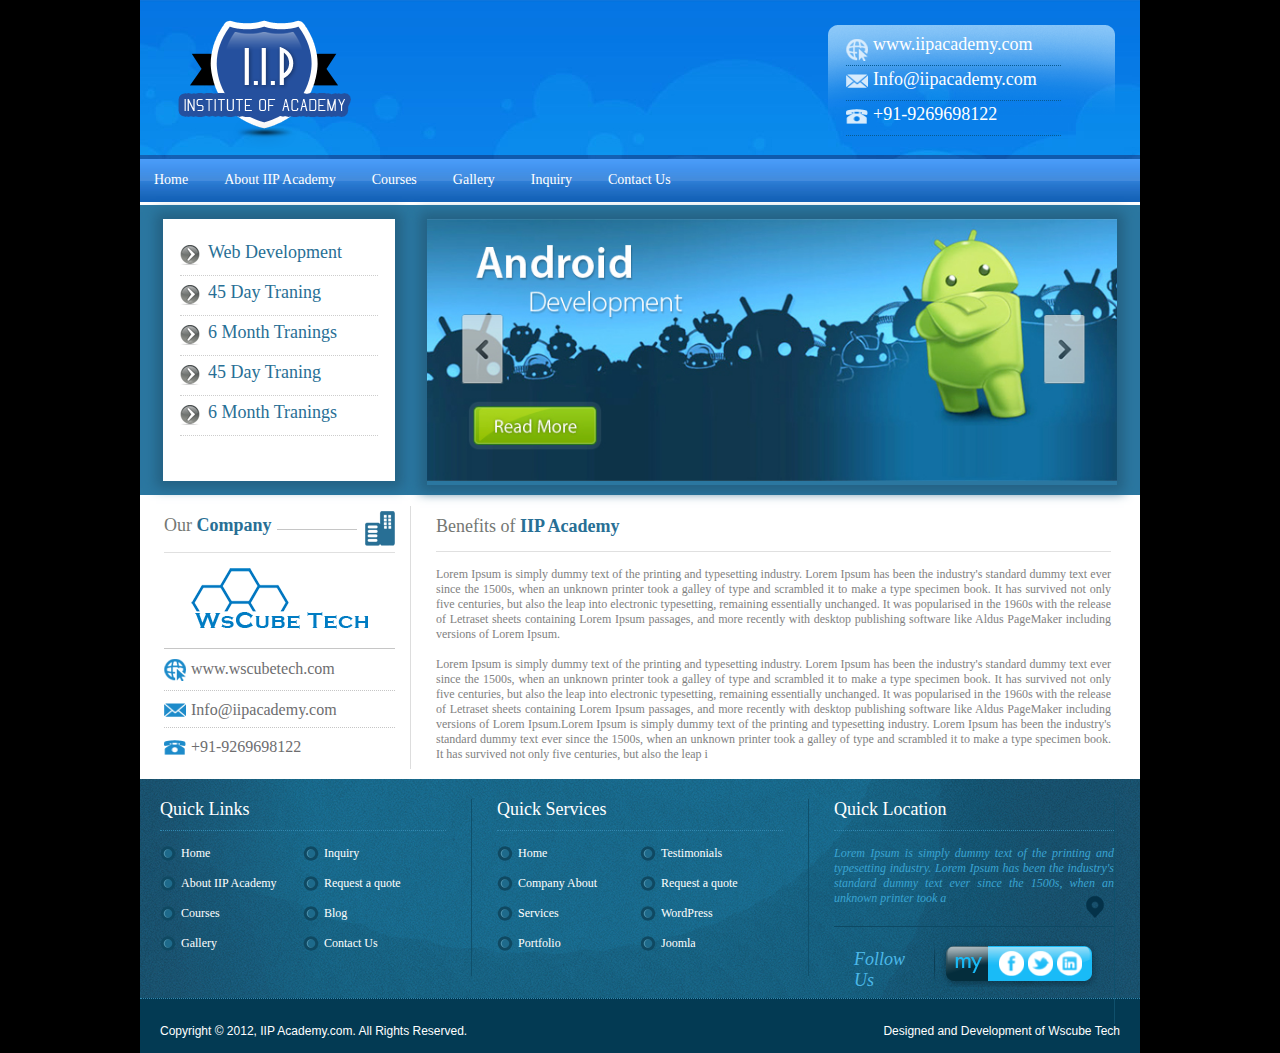
<file: index.html>
<!DOCTYPE html>
<html lang="en">
<head>
    <meta charset="UTF-8">
    <meta name="viewport" content="width=device-width, initial-scale=1.0">
    <title>Document</title>
</head>
<link rel="stylesheet" href="style.css">
<body>
    <main>
        <header>
            <div class="head">
                <div class="logo">
                    <img src="images/logo.png" alt="" width="173" height="129">
                </div>
                <div class="headcontent">
                    <div class="websitename">
                        <img src="images/website.png" width="22" height="22" alt="Website" />
                        <a href="http://www.iipacademy.com" target="_blank">www.iipacademy.com</a>
                    </div>
                    <div class="websitename">
                        <img src="images/mail.png" width="22" height="14" alt="Website" />
                        <a href="http://www.iipacademy.com" target="_blank">Info@iipacademy.com</a>
                    </div>
                    <div class="websitename">
                        <img src="images/tel.png" width="22" height="15" alt="Website" />
                        <a>+91-9269698122</a>
                    </div>
                </div>
            </div>
            <nav>
                <ul>
                    <li>
                        <a href="index.html">Home</a>
                    </li>
                    <li>
                        <a href="about.html">About IIP Academy</a>
                    </li>
                    <li>
                        <a href="course.html">Courses</a>
                    </li>
                    <li>
                        <a href="gallery.html">Gallery</a>
                    </li>
                    <li>
                        <a href="inquiry.html">Inquiry</a>
                    </li>
                    <li>
                        <a href="contact.html">Contact Us</a>
                    </li>
                </ul>
            </nav>
        </header>
            <div class="maincontent">
                <div class="leftdiv">
                    <div class="courselist">
                        <img src="images/arrow.png" alt="" width="20px" height="20px">
                        <a href="">Web Development</a>
                    </div>
                    <div class="courselist">
                        <img src="images/arrow.png" alt="" width="20px" height="20px">
                        <a href="">45 Day Traning</a>
                    </div>
                    <div class="courselist">
                        <img src="images/arrow.png" alt="" width="20px" height="20px">
                        <a href="">6 Month Tranings</a>
                    </div>
                    <div class="courselist">
                        <img src="images/arrow.png" alt="" width="20px" height="20px">
                        <a href="">45 Day Traning</a>
                    </div>
                    <div class="courselist">
                        <img src="images/arrow.png" alt="" width="20px" height="20px">
                        <a href="">6 Month Tranings</a>
                    </div>
                </div>
               <div class="rightdiv">
                <img src="images/sliderimg.jpg" alt="" width="690" height="262">
               </div>
            </div>
            <div class="content">
                <div class="leftcontent">
                    <div class="company">
                        <a href="">Our
                            <span>Company</span>
                        </a>
                        <span class="border1"></span>
                        <img src="images/company.png" alt="" width="30px" height="35px">
                        <div style="clear: both;"></div>
                    </div>
                    <div class="companylogo">
                        <img src="images/company_logo.png" alt="" width="177" height="61">
                    </div>
                    <div class="website1">
                        <img src="images/web.png" alt="" width="22" height="22">
                        <a href="https://www.wscubetech.com/">www.wscubetech.com</a>
                    </div>
                    <div class="mail1">
                        <img src="images/mail-blue.png" width="22" height="14" alt="Website" />
                        <a href="http://www.iipacademy.com" target="_blank">Info@iipacademy.com</a>
                    </div>
                    <div class="tele">
                        <img src="images/tele.png" width="22" height="15" alt="Website" />
                        <a>+91-9269698122</a>
                    </div>
                </div>
                <div class="rightcontent">
                    <div class="desc">
                        <a href="">Benefits of <span>IIP Academy </span> </a>
                    </div>
                    <div class="lorem">
                        Lorem Ipsum is simply dummy text of the printing and typesetting industry. Lorem Ipsum has been the industry's standard dummy text ever since the 1500s, when an unknown printer took a galley of type and scrambled it to make a type specimen book. It has survived not only five centuries, but also the leap into electronic typesetting, remaining essentially unchanged. It was popularised in the 1960s with the release of Letraset sheets containing Lorem Ipsum passages, and more recently with desktop publishing software like Aldus PageMaker including versions of Lorem Ipsum.
                    </div>
                    <div class="lorem">
                        Lorem Ipsum is simply dummy text of the printing and typesetting industry. Lorem Ipsum has been the industry's standard dummy text ever since the 1500s, when an unknown printer took a galley of type and scrambled it to make a type specimen book. It has survived not only five centuries, but also the leap into electronic typesetting, remaining essentially unchanged. It was popularised in the 1960s with the release of Letraset sheets containing Lorem Ipsum passages, and more recently with desktop publishing software like Aldus PageMaker including versions of Lorem Ipsum.Lorem Ipsum is simply dummy text of the printing and typesetting industry. Lorem Ipsum has been the industry's standard dummy text ever since the 1500s, when an unknown printer took a galley of type and scrambled it to make a type specimen book. It has survived not only five centuries, but also the leap i
                    </div>
                </div>
            </div>
           <footer>
            <div class="fottop">
                <div class="quick">
                    <div class="links">
                        Quick
                        <span>Links</span>
                    </div>
                    <div class="quicklist">
                        <ul>
                            <li>
                                <img src="images/dotted.png" alt="" width="16" height="15">
                                <a href="index.html">Home</a>
                            </li>
                            <li>
                                <img src="images/dotted.png" alt="" width="16" height="15">
                                <a href="inquiry.html">Inquiry</a>
                            </li>
                            <li>
                                <img src="images/dotted.png" alt="" width="16" height="15">
                                <a href="about.html">About IIP Academy</a>
                            </li>
                            <li>
                                <img src="images/dotted.png" alt="" width="16" height="15">
                                <a href="contact.html">Request a quote</a>
                            </li>
                            <li>
                                <img src="images/dotted.png" alt="" width="16" height="15">
                                <a href="course.html">Courses</a>
                            </li>
                            <li>
                                <img src="images/dotted.png" alt="" width="16" height="15">
                                <a href="inquiry.html">Blog</a>
                            </li>
                            <li>
                                <img src="images/dotted.png" alt="" width="16" height="15">
                                <a href="gallery.html">Gallery</a>
                            </li>
                            <li>
                                <img src="images/dotted.png" alt="" width="16" height="15">
                                <a href="contact.html">Contact Us</a>
                            </li>
                        </ul>
                    </div>
                </div>
                <div class="service">
                    <div class="links">
                        Quick
                        <span>Services</span>
                    </div>
                    <div class="quicklist">
                        <ul>
                            <li>
                                <img src="images/dotted.png" alt="" width="16" height="15">
                                <a href="index.html">Home</a>
                            </li>
                            <li>
                                <img src="images/dotted.png" alt="" width="16" height="15">
                                <a>Testimonials</a>
                            </li>
                            <li>
                                <img src="images/dotted.png" alt="" width="16" height="15">
                                <a>Company About</a>
                            </li>
                            <li>
                                <img src="images/dotted.png" alt="" width="16" height="15">
                                <a>Request a quote</a>
                            </li>
                            <li>
                                <img src="images/dotted.png" alt="" width="16" height="15">
                                <a>Services</a>
                            </li>
                            <li>
                                <img src="images/dotted.png" alt="" width="16" height="15">
                                <a >WordPress</a>
                            </li>
                            <li>
                                <img src="images/dotted.png" alt="" width="16" height="15">
                                <a>Portfolio</a>
                            </li>
                            <li>
                                <img src="images/dotted.png" alt="" width="16" height="15">
                                <a>Joomla</a>
                            </li>
                        </ul>
                    </div>
                </div>
                <div class="location">
                    <div class="links">
                        Quick
                        <span>Location</span>
                    </div>
                    <div class="locatext">
                        Lorem Ipsum is simply dummy text of the printing and typesetting industry. Lorem Ipsum has been the industry's standard dummy text ever since the 1500s, when an unknown printer took a
                        <span ><img src="images/location-nav.png" alt="" width="18" height="22"></span>
                    </div>
                    <div class="sociallinks">
                        <div class="follow">Follow Us</div>
                        <span><img src="images/shape.png" alt="" width="1" height="46"></span>
                        <div class="social">
                            <a href="https://www.facebook.com/" target="_blank">
                                <img src="images/fb.png" alt="" width="25" height="25">
                            </a>
                            <a href="https://twitter.com/" target="_blank">
                                <img src="images/twit.png" alt="" width="25" height="25">
                            </a>
                            <a href="https://in.linkedin.com/" target="_blank">
                                <img src="images/in.png" alt="" width="25" height="25">
                            </a>
                        </div>
                    </div>
                </div>
            </div>
            <div class="fotbottom">
                Copyright © 2012, IIP Academy.com. All Rights Reserved.
                <span>Designed and Development of Wscube Tech</span>
            </div>
           </footer> 
    </main>
</body>
</html>
</file>
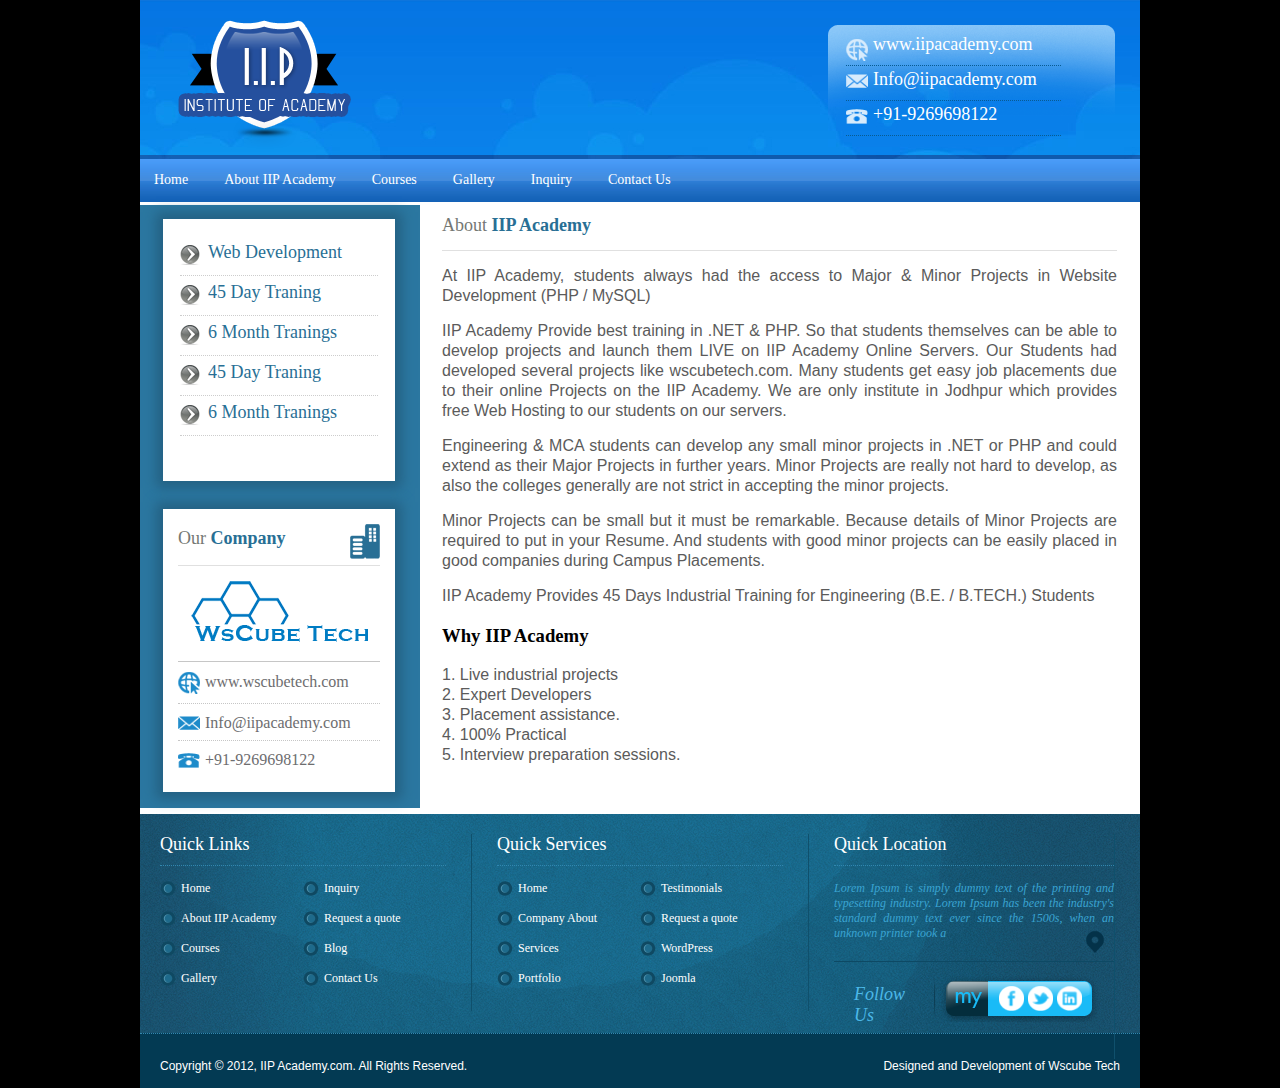
<file: about.html>
<!DOCTYPE html>
<html lang="en">
<head>
    <meta charset="UTF-8">
    <meta name="viewport" content="width=device-width, initial-scale=1.0">
    <title>Document</title>
</head>
<link rel="stylesheet" href="style.css">
<body>
    <main>
        <header>
            <div class="head">
                <div class="logo">
                    <img src="images/logo.png" alt="" width="173" height="129">
                </div>
                <div class="headcontent">
                    <div class="websitename">
                        <img src="images/website.png" width="22" height="22" alt="Website" />
                        <a href="http://www.iipacademy.com" target="_blank">www.iipacademy.com</a>
                    </div>
                    <div class="websitename">
                        <img src="images/mail.png" width="22" height="14" alt="Website" />
                        <a href="http://www.iipacademy.com" target="_blank">Info@iipacademy.com</a>
                    </div>
                    <div class="websitename">
                        <img src="images/tel.png" width="22" height="15" alt="Website" />
                        <a>+91-9269698122</a>
                    </div>
                </div>
            </div>
            <nav>
                <ul>
                    <li>
                        <a href="index.html">Home</a>
                    </li>
                    <li>
                        <a href="about.html">About IIP Academy</a>
                    </li>
                    <li>
                        <a href="course.html">Courses</a>
                    </li>
                    <li>
                        <a href="gallery.html">Gallery</a>
                    </li>
                    <li>
                        <a href="inquiry.html">Inquiry</a>
                    </li>
                    <li>
                        <a href="contact.html">Contact Us</a>
                    </li>
                </ul>
            </nav>
        </header>
        <div class="main">
            <div class="maincontent1" style="float: left;">
                <div class="leftdiv1">
                        <div class="courselist">
                            <img src="images/arrow.png" alt="" width="20px" height="20px">
                            <a href="">Web Development</a>
                        </div>
                        <div class="courselist">
                            <img src="images/arrow.png" alt="" width="20px" height="20px">
                            <a href="">45 Day Traning</a>
                        </div>
                        <div class="courselist">
                            <img src="images/arrow.png" alt="" width="20px" height="20px">
                            <a href="">6 Month Tranings</a>
                        </div>
                        <div class="courselist">
                            <img src="images/arrow.png" alt="" width="20px" height="20px">
                            <a href="">45 Day Traning</a>
                        </div>
                        <div class="courselist">
                            <img src="images/arrow.png" alt="" width="20px" height="20px">
                            <a href="">6 Month Tranings</a>
                        </div>
                 
                </div>
                <div class="leftcontent1">
                    <div class="company">
                        <a href="">Our
                            <span>Company</span>
                        </a>
                        <img src="images/company.png" alt="" width="30px" height="35px">
                        <div style="clear: both;"></div>
                    </div>
                    <div class="companylogo">
                        <img src="images/company_logo.png" alt="" width="177" height="61">
                    </div>
                    <div class="website1">
                        <img src="images/web.png" alt="" width="22" height="22">
                        <a href="https://www.wscubetech.com/">www.wscubetech.com</a>
                    </div>
                    <div class="mail1">
                        <img src="images/mail-blue.png" width="22" height="14" alt="Website" />
                        <a href="http://www.iipacademy.com" target="_blank">Info@iipacademy.com</a>
                    </div>
                    <div class="tele">
                        <img src="images/tele.png" width="22" height="15" alt="Website" />
                        <a>+91-9269698122</a>
                    </div>
                </div>
            </div>
            <div class="rightdiv1">
                <div class="desc1">
                    <a href="">About <span>IIP Academy</span> </a>
                </div>
                <div class="mainwebcontent1" >
                    At IIP Academy, students always had the access to Major & Minor Projects in Website Development (PHP / MySQL)
                </div>
                <div class="mainwebcontent1">
                    IIP Academy Provide best training in .NET & PHP. So that students themselves can be able to develop projects and launch them LIVE on IIP Academy Online Servers. Our Students had developed several projects like wscubetech.com. Many students get easy job placements due to their online Projects on the IIP Academy. We are only institute in Jodhpur which provides free Web Hosting to our students on our servers.
                </div>
                <div class="mainwebcontent1">
                    Engineering & MCA students can develop any small minor projects in .NET or PHP and could extend as their Major Projects in further years. Minor Projects are really not hard to develop, as also the colleges generally are not strict in accepting the minor projects.
                </div>
                <div class="mainwebcontent1">
                    Minor Projects can be small but it must be remarkable. Because details of Minor Projects are required to put in your Resume. And students with good minor projects can be easily placed in good companies during Campus Placements.
                </div>
                <div class="mainwebcontent1" >
                    IIP Academy Provides 45 Days Industrial Training for Engineering (B.E. / B.TECH.) Students
                </div>
                 <h3>Why IIP Academy</h3>
                 <div class="mainwebcontent1" >
                    1. Live industrial projects
                    <br>
                     2. Expert Developers
                     <br>
                     3. Placement assistance.
                     <br>
                    4. 100% Practical
                    <br>
                    5. Interview preparation sessions.
                </div>
            </div>
        </div>
        <footer>
            <div class="fottop">
                <div class="quick">
                    <div class="links">
                        Quick
                        <span>Links</span>
                    </div>
                    <div class="quicklist">
                        <ul>
                            <li>
                                <img src="images/dotted.png" alt="" width="16" height="15">
                                <a href="index.html">Home</a>
                            </li>
                            <li>
                                <img src="images/dotted.png" alt="" width="16" height="15">
                                <a href="inquiry.html">Inquiry</a>
                            </li>
                            <li>
                                <img src="images/dotted.png" alt="" width="16" height="15">
                                <a href="about.html">About IIP Academy</a>
                            </li>
                            <li>
                                <img src="images/dotted.png" alt="" width="16" height="15">
                                <a href="contact.html">Request a quote</a>
                            </li>
                            <li>
                                <img src="images/dotted.png" alt="" width="16" height="15">
                                <a href="course.html">Courses</a>
                            </li>
                            <li>
                                <img src="images/dotted.png" alt="" width="16" height="15">
                                <a href="inquiry.html">Blog</a>
                            </li>
                            <li>
                                <img src="images/dotted.png" alt="" width="16" height="15">
                                <a href="gallery.html">Gallery</a>
                            </li>
                            <li>
                                <img src="images/dotted.png" alt="" width="16" height="15">
                                <a href="contact.html">Contact Us</a>
                            </li>
                        </ul>
                    </div>
                </div>
                <div class="service">
                    <div class="links">
                        Quick
                        <span>Services</span>
                    </div>
                    <div class="quicklist">
                        <ul>
                            <li>
                                <img src="images/dotted.png" alt="" width="16" height="15">
                                <a href="index.html">Home</a>
                            </li>
                            <li>
                                <img src="images/dotted.png" alt="" width="16" height="15">
                                <a>Testimonials</a>
                            </li>
                            <li>
                                <img src="images/dotted.png" alt="" width="16" height="15">
                                <a>Company About</a>
                            </li>
                            <li>
                                <img src="images/dotted.png" alt="" width="16" height="15">
                                <a>Request a quote</a>
                            </li>
                            <li>
                                <img src="images/dotted.png" alt="" width="16" height="15">
                                <a>Services</a>
                            </li>
                            <li>
                                <img src="images/dotted.png" alt="" width="16" height="15">
                                <a >WordPress</a>
                            </li>
                            <li>
                                <img src="images/dotted.png" alt="" width="16" height="15">
                                <a>Portfolio</a>
                            </li>
                            <li>
                                <img src="images/dotted.png" alt="" width="16" height="15">
                                <a>Joomla</a>
                            </li>
                        </ul>
                    </div>
                </div>
                <div class="location">
                    <div class="links">
                        Quick
                        <span>Location</span>
                    </div>
                    <div class="locatext">
                        Lorem Ipsum is simply dummy text of the printing and typesetting industry. Lorem Ipsum has been the industry's standard dummy text ever since the 1500s, when an unknown printer took a
                        <span ><img src="images/location-nav.png" alt="" width="18" height="22"></span>
                    </div>
                    <div class="sociallinks">
                        <div class="follow">Follow Us</div>
                        <span><img src="images/shape.png" alt="" width="1" height="46"></span>
                        <div class="social">
                            <a href="https://www.facebook.com/" target="_blank">
                                <img src="images/fb.png" alt="" width="25" height="25">
                            </a>
                            <a href="https://twitter.com/" target="_blank">
                                <img src="images/twit.png" alt="" width="25" height="25">
                            </a>
                            <a href="https://in.linkedin.com/" target="_blank">
                                <img src="images/in.png" alt="" width="25" height="25">
                            </a>
                        </div>
                    </div>
                </div>
            </div>
            <div class="fotbottom">
                Copyright © 2012, IIP Academy.com. All Rights Reserved.
                <span>Designed and Development of Wscube Tech</span>
            </div>
        </footer> 
    </main>
</body>
</html>
</file>
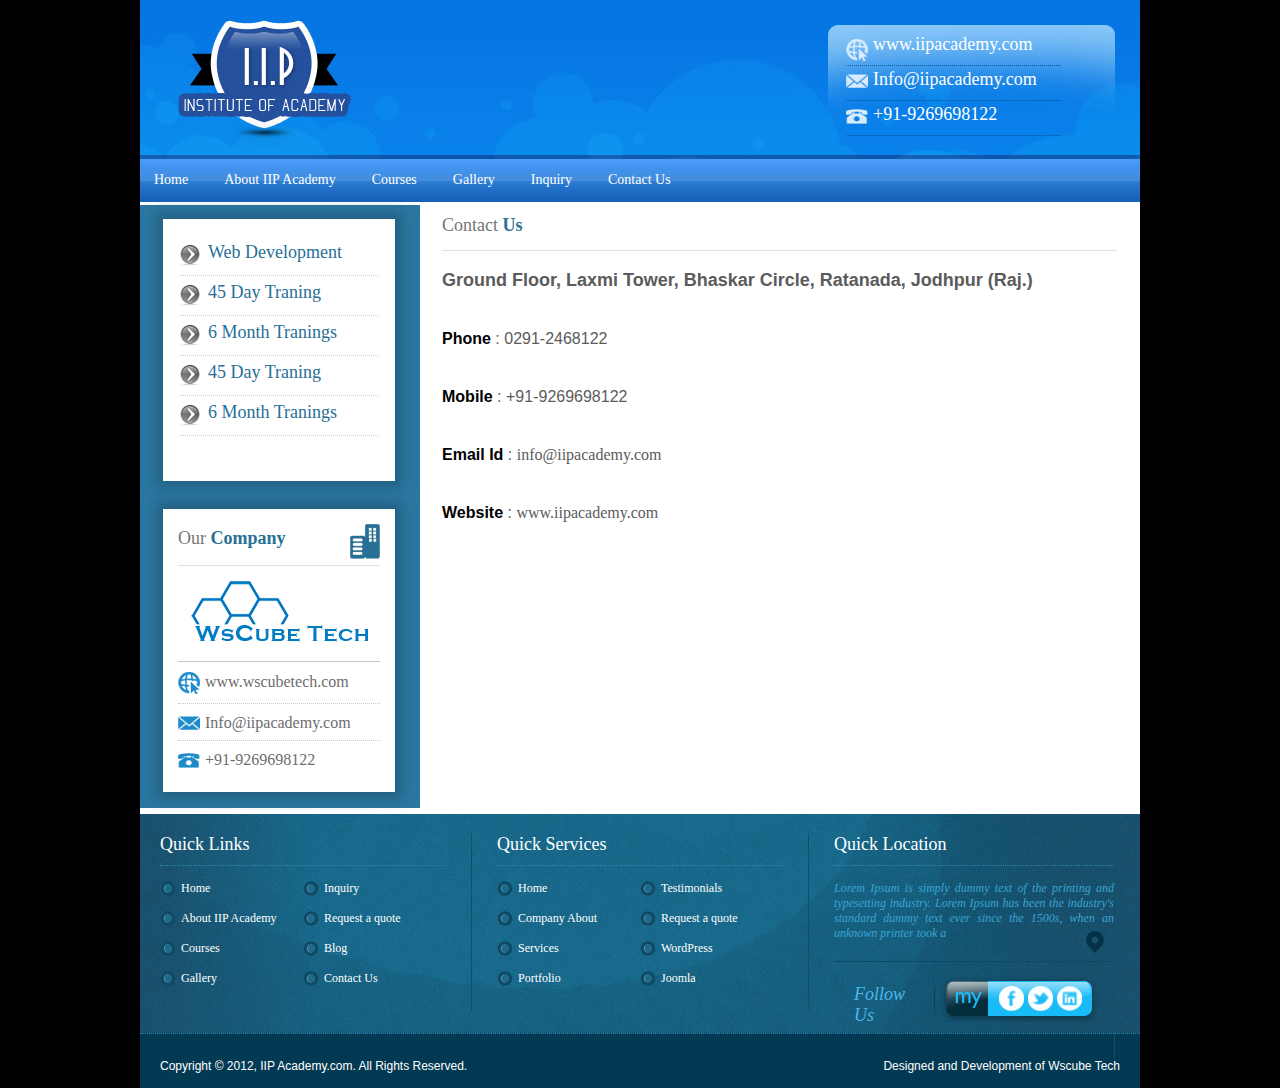
<file: contact.html>
<!DOCTYPE html>
<html lang="en">
<head>
    <meta charset="UTF-8">
    <meta name="viewport" content="width=device-width, initial-scale=1.0">
    <title>Document</title>
</head>
<link rel="stylesheet" href="style.css">
<body>
    <main>
        <header>
            <div class="head">
                <div class="logo">
                    <img src="images/logo.png" alt="" width="173" height="129">
                </div>
                <div class="headcontent">
                    <div class="websitename">
                        <img src="images/website.png" width="22" height="22" alt="Website" />
                        <a href="http://www.iipacademy.com" target="_blank">www.iipacademy.com</a>
                    </div>
                    <div class="websitename">
                        <img src="images/mail.png" width="22" height="14" alt="Website" />
                        <a href="http://www.iipacademy.com" target="_blank">Info@iipacademy.com</a>
                    </div>
                    <div class="websitename">
                        <img src="images/tel.png" width="22" height="15" alt="Website" />
                        <a>+91-9269698122</a>
                    </div>
                </div>
            </div>
            <nav>
                <ul>
                    <li>
                        <a href="index.html">Home</a>
                    </li>
                    <li>
                        <a href="about.html">About IIP Academy</a>
                    </li>
                    <li>
                        <a href="course.html">Courses</a>
                    </li>
                    <li>
                        <a href="gallery.html">Gallery</a>
                    </li>
                    <li>
                        <a href="inquiry.html">Inquiry</a>
                    </li>
                    <li>
                        <a href="contact.html">Contact Us</a>
                    </li>
                </ul>
            </nav>
        </header>
        <div class="main">
            <div class="maincontent1" style="float: left;">
                <div class="leftdiv1">
                        <div class="courselist">
                            <img src="images/arrow.png" alt="" width="20px" height="20px">
                            <a href="">Web Development</a>
                        </div>
                        <div class="courselist">
                            <img src="images/arrow.png" alt="" width="20px" height="20px">
                            <a href="">45 Day Traning</a>
                        </div>
                        <div class="courselist">
                            <img src="images/arrow.png" alt="" width="20px" height="20px">
                            <a href="">6 Month Tranings</a>
                        </div>
                        <div class="courselist">
                            <img src="images/arrow.png" alt="" width="20px" height="20px">
                            <a href="">45 Day Traning</a>
                        </div>
                        <div class="courselist">
                            <img src="images/arrow.png" alt="" width="20px" height="20px">
                            <a href="">6 Month Tranings</a>
                        </div>
                 
                </div>
                <div class="leftcontent1">
                    <div class="company">
                        <a href="">Our
                            <span>Company</span>
                        </a>
                        <img src="images/company.png" alt="" width="30px" height="35px">
                        <div style="clear: both;"></div>
                    </div>
                    <div class="companylogo">
                        <img src="images/company_logo.png" alt="" width="177" height="61">
                    </div>
                    <div class="website1">
                        <img src="images/web.png" alt="" width="22" height="22">
                        <a href="https://www.wscubetech.com/">www.wscubetech.com</a>
                    </div>
                    <div class="mail1">
                        <img src="images/mail-blue.png" width="22" height="14" alt="Website" />
                        <a href="http://www.iipacademy.com" target="_blank">Info@iipacademy.com</a>
                    </div>
                    <div class="tele">
                        <img src="images/tele.png" width="22" height="15" alt="Website" />
                        <a>+91-9269698122</a>
                    </div>
                </div>
            </div>
            <div class="rightdiv1">
                <div class="desc1">
                    <a href="">Contact
                        <span>Us</span>
                    </a>
                </div>
                <div class="mainwebcontent">
                    <strong style="font-size: 18px;">Ground Floor, Laxmi Tower, Bhaskar Circle, Ratanada, Jodhpur (Raj.)</strong>
                    <br>
                    <br>
                    <b style="color: #000;">Phone </b>
                    : 0291-2468122
                    <br>
                    <br>
                    <b style="color: #000;">Mobile</b>
                    : +91-9269698122
                    <br>
                    <br>
                    <b style="color: #000;">Email Id</b>
                    :
                      <a href="https://www.iipacademy.com/">info@iipacademy.com</a>
                    <br>
                    <br>
                    <b style="color: #000;">Website  </b>
                    :
                    <a href="https://www.iipacademy.com/">www.iipacademy.com</a>
                    
                </div>
            </div>
        </div>
        <footer>
            <div class="fottop">
                <div class="quick">
                    <div class="links">
                        Quick
                        <span>Links</span>
                    </div>
                    <div class="quicklist">
                        <ul>
                            <li>
                                <img src="images/dotted.png" alt="" width="16" height="15">
                                <a href="index.html">Home</a>
                            </li>
                            <li>
                                <img src="images/dotted.png" alt="" width="16" height="15">
                                <a href="inquiry.html">Inquiry</a>
                            </li>
                            <li>
                                <img src="images/dotted.png" alt="" width="16" height="15">
                                <a href="about.html">About IIP Academy</a>
                            </li>
                            <li>
                                <img src="images/dotted.png" alt="" width="16" height="15">
                                <a href="contact.html">Request a quote</a>
                            </li>
                            <li>
                                <img src="images/dotted.png" alt="" width="16" height="15">
                                <a href="course.html">Courses</a>
                            </li>
                            <li>
                                <img src="images/dotted.png" alt="" width="16" height="15">
                                <a href="inquiry.html">Blog</a>
                            </li>
                            <li>
                                <img src="images/dotted.png" alt="" width="16" height="15">
                                <a href="gallery.html">Gallery</a>
                            </li>
                            <li>
                                <img src="images/dotted.png" alt="" width="16" height="15">
                                <a href="contact.html">Contact Us</a>
                            </li>
                        </ul>
                    </div>
                </div>
                <div class="service">
                    <div class="links">
                        Quick
                        <span>Services</span>
                    </div>
                    <div class="quicklist">
                        <ul>
                            <li>
                                <img src="images/dotted.png" alt="" width="16" height="15">
                                <a href="index.html">Home</a>
                            </li>
                            <li>
                                <img src="images/dotted.png" alt="" width="16" height="15">
                                <a>Testimonials</a>
                            </li>
                            <li>
                                <img src="images/dotted.png" alt="" width="16" height="15">
                                <a>Company About</a>
                            </li>
                            <li>
                                <img src="images/dotted.png" alt="" width="16" height="15">
                                <a>Request a quote</a>
                            </li>
                            <li>
                                <img src="images/dotted.png" alt="" width="16" height="15">
                                <a>Services</a>
                            </li>
                            <li>
                                <img src="images/dotted.png" alt="" width="16" height="15">
                                <a >WordPress</a>
                            </li>
                            <li>
                                <img src="images/dotted.png" alt="" width="16" height="15">
                                <a>Portfolio</a>
                            </li>
                            <li>
                                <img src="images/dotted.png" alt="" width="16" height="15">
                                <a>Joomla</a>
                            </li>
                        </ul>
                    </div>
                </div>
                <div class="location">
                    <div class="links">
                        Quick
                        <span>Location</span>
                    </div>
                    <div class="locatext">
                        Lorem Ipsum is simply dummy text of the printing and typesetting industry. Lorem Ipsum has been the industry's standard dummy text ever since the 1500s, when an unknown printer took a
                        <span ><img src="images/location-nav.png" alt="" width="18" height="22"></span>
                    </div>
                    <div class="sociallinks">
                        <div class="follow">Follow Us</div>
                        <span><img src="images/shape.png" alt="" width="1" height="46"></span>
                        <div class="social">
                            <a href="https://www.facebook.com/" target="_blank">
                                <img src="images/fb.png" alt="" width="25" height="25">
                            </a>
                            <a href="https://twitter.com/" target="_blank">
                                <img src="images/twit.png" alt="" width="25" height="25">
                            </a>
                            <a href="https://in.linkedin.com/" target="_blank">
                                <img src="images/in.png" alt="" width="25" height="25">
                            </a>
                        </div>
                    </div>
                </div>
            </div>
            <div class="fotbottom">
                Copyright © 2012, IIP Academy.com. All Rights Reserved.
                <span>Designed and Development of Wscube Tech</span>
            </div>
        </footer> 
    </main>
</body>
</html>
</file>
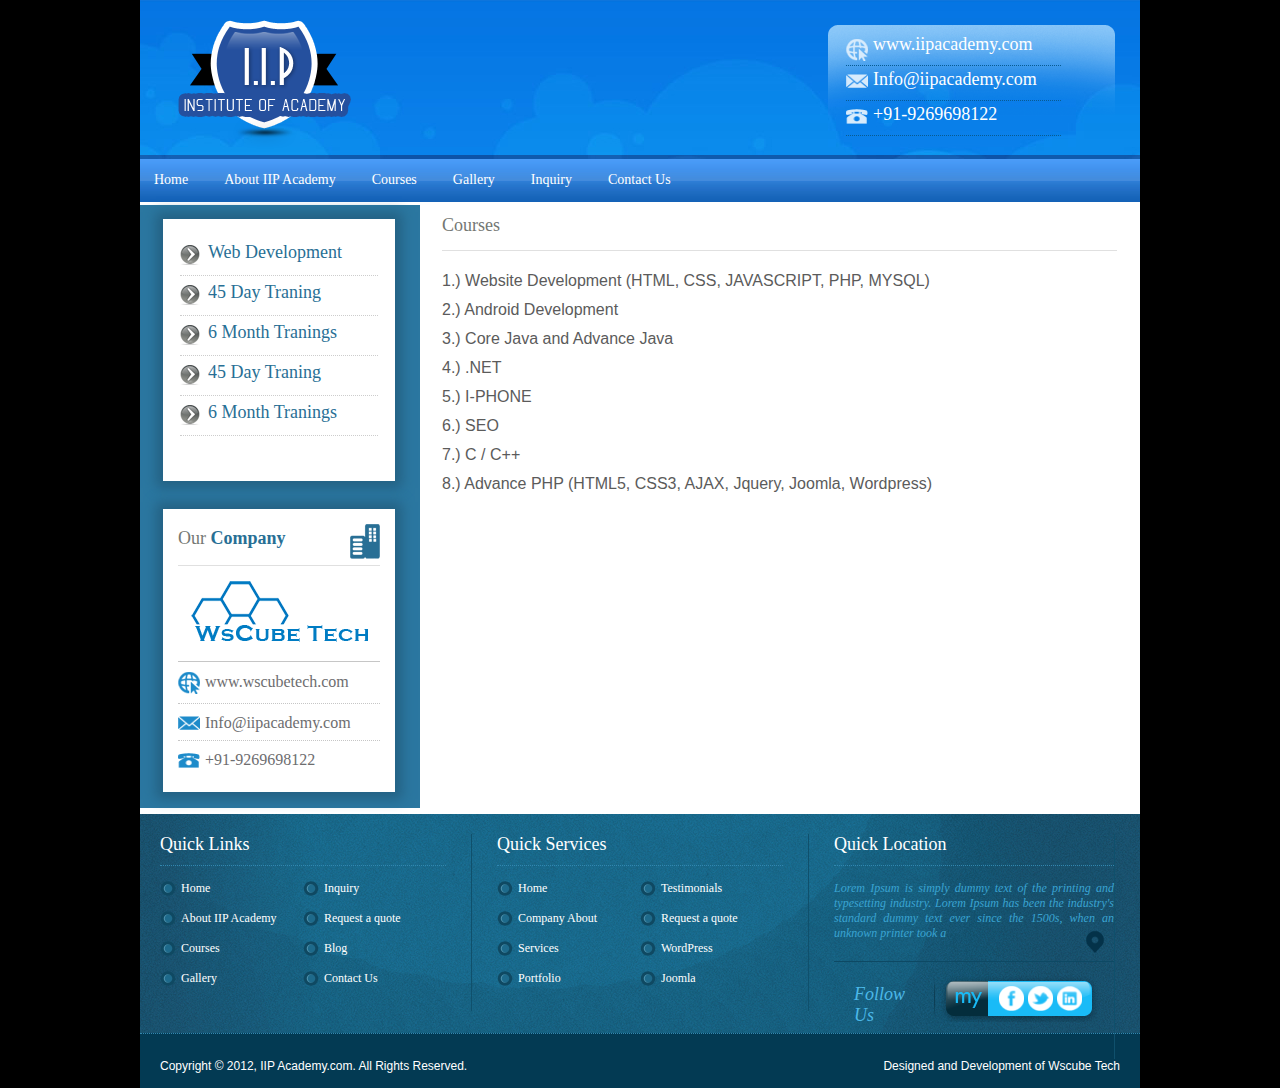
<file: course.html>
<!DOCTYPE html>
<html lang="en">
<head>
    <meta charset="UTF-8">
    <meta name="viewport" content="width=device-width, initial-scale=1.0">
    <title>Document</title>
</head>
<link rel="stylesheet" href="style.css">
<body>
    <main>
        <header>
            <div class="head">
                <div class="logo">
                    <img src="images/logo.png" alt="" width="173" height="129">
                </div>
                <div class="headcontent">
                    <div class="websitename">
                        <img src="images/website.png" width="22" height="22" alt="Website" />
                        <a href="http://www.iipacademy.com" target="_blank">www.iipacademy.com</a>
                    </div>
                    <div class="websitename">
                        <img src="images/mail.png" width="22" height="14" alt="Website" />
                        <a href="http://www.iipacademy.com" target="_blank">Info@iipacademy.com</a>
                    </div>
                    <div class="websitename">
                        <img src="images/tel.png" width="22" height="15" alt="Website" />
                        <a>+91-9269698122</a>
                    </div>
                </div>
            </div>
            <nav>
                <ul>
                    <li>
                        <a href="index.html">Home</a>
                    </li>
                    <li>
                        <a href="about.html">About IIP Academy</a>
                    </li>
                    <li>
                        <a href="course.html">Courses</a>
                    </li>
                    <li>
                        <a href="gallery.html">Gallery</a>
                    </li>
                    <li>
                        <a href="inquiry.html">Inquiry</a>
                    </li>
                    <li>
                        <a href="contact.html">Contact Us</a>
                    </li>
                </ul>
            </nav>
        </header>
        <div class="main">
            <div class="maincontent1" style="float: left;">
                <div class="leftdiv1">
                        <div class="courselist">
                            <img src="images/arrow.png" alt="" width="20px" height="20px">
                            <a href="">Web Development</a>
                        </div>
                        <div class="courselist">
                            <img src="images/arrow.png" alt="" width="20px" height="20px">
                            <a href="">45 Day Traning</a>
                        </div>
                        <div class="courselist">
                            <img src="images/arrow.png" alt="" width="20px" height="20px">
                            <a href="">6 Month Tranings</a>
                        </div>
                        <div class="courselist">
                            <img src="images/arrow.png" alt="" width="20px" height="20px">
                            <a href="">45 Day Traning</a>
                        </div>
                        <div class="courselist">
                            <img src="images/arrow.png" alt="" width="20px" height="20px">
                            <a href="">6 Month Tranings</a>
                        </div>
                 
                </div>
                <div class="leftcontent1">
                    <div class="company">
                        <a href="">Our
                            <span>Company</span>
                        </a>
                        <img src="images/company.png" alt="" width="30px" height="35px">
                        <div style="clear: both;"></div>
                    </div>
                    <div class="companylogo">
                        <img src="images/company_logo.png" alt="" width="177" height="61">
                    </div>
                    <div class="website1">
                        <img src="images/web.png" alt="" width="22" height="22">
                        <a href="https://www.wscubetech.com/">www.wscubetech.com</a>
                    </div>
                    <div class="mail1">
                        <img src="images/mail-blue.png" width="22" height="14" alt="Website" />
                        <a href="http://www.iipacademy.com" target="_blank">Info@iipacademy.com</a>
                    </div>
                    <div class="tele">
                        <img src="images/tele.png" width="22" height="15" alt="Website" />
                        <a>+91-9269698122</a>
                    </div>
                </div>
            </div>
            <div class="rightdiv1">
                <div class="desc1">
                    <a href="">Courses</a>
                </div>
                <div class="mainwebcontent">
                    1.) Website Development (HTML, CSS, JAVASCRIPT, PHP, MYSQL)
                    <br>
                     2.) Android Development
                    <br>
                     3.) Core Java and Advance Java
                    <br>
                     4.) .NET
                    <br>
                    5.) I-PHONE
                    <br>
                    6.) SEO
                    <br>
                    7.) C / C++
                    <br>
                    8.) Advance PHP (HTML5, CSS3, AJAX, Jquery, Joomla, Wordpress)
                </div>
            </div>
        </div>
        <footer>
            <div class="fottop">
                <div class="quick">
                    <div class="links">
                        Quick
                        <span>Links</span>
                    </div>
                    <div class="quicklist">
                        <ul>
                            <li>
                                <img src="images/dotted.png" alt="" width="16" height="15">
                                <a href="index.html">Home</a>
                            </li>
                            <li>
                                <img src="images/dotted.png" alt="" width="16" height="15">
                                <a href="inquiry.html">Inquiry</a>
                            </li>
                            <li>
                                <img src="images/dotted.png" alt="" width="16" height="15">
                                <a href="about.html">About IIP Academy</a>
                            </li>
                            <li>
                                <img src="images/dotted.png" alt="" width="16" height="15">
                                <a href="contact.html">Request a quote</a>
                            </li>
                            <li>
                                <img src="images/dotted.png" alt="" width="16" height="15">
                                <a href="course.html">Courses</a>
                            </li>
                            <li>
                                <img src="images/dotted.png" alt="" width="16" height="15">
                                <a href="inquiry.html">Blog</a>
                            </li>
                            <li>
                                <img src="images/dotted.png" alt="" width="16" height="15">
                                <a href="gallery.html">Gallery</a>
                            </li>
                            <li>
                                <img src="images/dotted.png" alt="" width="16" height="15">
                                <a href="contact.html">Contact Us</a>
                            </li>
                        </ul>
                    </div>
                </div>
                <div class="service">
                    <div class="links">
                        Quick
                        <span>Services</span>
                    </div>
                    <div class="quicklist">
                        <ul>
                            <li>
                                <img src="images/dotted.png" alt="" width="16" height="15">
                                <a href="index.html">Home</a>
                            </li>
                            <li>
                                <img src="images/dotted.png" alt="" width="16" height="15">
                                <a>Testimonials</a>
                            </li>
                            <li>
                                <img src="images/dotted.png" alt="" width="16" height="15">
                                <a>Company About</a>
                            </li>
                            <li>
                                <img src="images/dotted.png" alt="" width="16" height="15">
                                <a>Request a quote</a>
                            </li>
                            <li>
                                <img src="images/dotted.png" alt="" width="16" height="15">
                                <a>Services</a>
                            </li>
                            <li>
                                <img src="images/dotted.png" alt="" width="16" height="15">
                                <a >WordPress</a>
                            </li>
                            <li>
                                <img src="images/dotted.png" alt="" width="16" height="15">
                                <a>Portfolio</a>
                            </li>
                            <li>
                                <img src="images/dotted.png" alt="" width="16" height="15">
                                <a>Joomla</a>
                            </li>
                        </ul>
                    </div>
                </div>
                <div class="location">
                    <div class="links">
                        Quick
                        <span>Location</span>
                    </div>
                    <div class="locatext">
                        Lorem Ipsum is simply dummy text of the printing and typesetting industry. Lorem Ipsum has been the industry's standard dummy text ever since the 1500s, when an unknown printer took a
                        <span ><img src="images/location-nav.png" alt="" width="18" height="22"></span>
                    </div>
                    <div class="sociallinks">
                        <div class="follow">Follow Us</div>
                        <span><img src="images/shape.png" alt="" width="1" height="46"></span>
                        <div class="social">
                            <a href="https://www.facebook.com/" target="_blank">
                                <img src="images/fb.png" alt="" width="25" height="25">
                            </a>
                            <a href="https://twitter.com/" target="_blank">
                                <img src="images/twit.png" alt="" width="25" height="25">
                            </a>
                            <a href="https://in.linkedin.com/" target="_blank">
                                <img src="images/in.png" alt="" width="25" height="25">
                            </a>
                        </div>
                    </div>
                </div>
            </div>
            <div class="fotbottom">
                Copyright © 2012, IIP Academy.com. All Rights Reserved.
                <span>Designed and Development of Wscube Tech</span>
            </div>
        </footer> 
    </main>
</body>
</html>
</file>
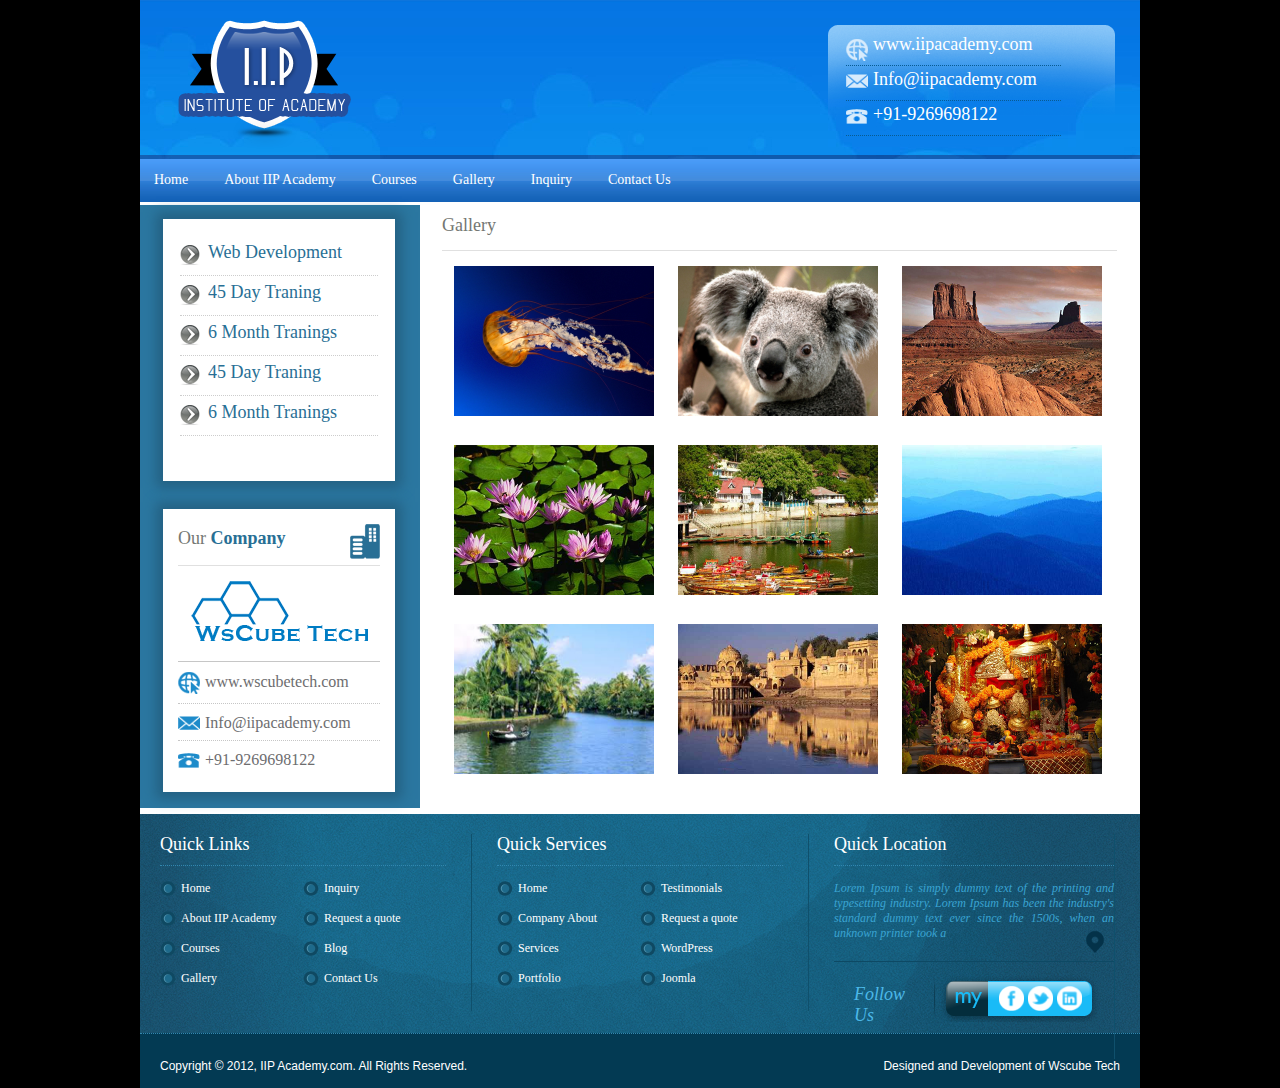
<file: gallery.html>
<!DOCTYPE html>
<html lang="en">
<head>
    <meta charset="UTF-8">
    <meta name="viewport" content="width=device-width, initial-scale=1.0">
    <title>Document</title>
</head>
<link rel="stylesheet" href="style.css">
<body>
    <main>
        <header>
            <div class="head">
                <div class="logo">
                    <img src="images/logo.png" alt="" width="173" height="129">
                </div>
                <div class="headcontent">
                    <div class="websitename">
                        <img src="images/website.png" width="22" height="22" alt="Website" />
                        <a href="http://www.iipacademy.com" target="_blank">www.iipacademy.com</a>
                    </div>
                    <div class="websitename">
                        <img src="images/mail.png" width="22" height="14" alt="Website" />
                        <a href="http://www.iipacademy.com" target="_blank">Info@iipacademy.com</a>
                    </div>
                    <div class="websitename">
                        <img src="images/tel.png" width="22" height="15" alt="Website" />
                        <a>+91-9269698122</a>
                    </div>
                </div>
            </div>
            <nav>
                <ul>
                    <li>
                        <a href="index.html">Home</a>
                    </li>
                    <li>
                        <a href="about.html">About IIP Academy</a>
                    </li>
                    <li>
                        <a href="course.html">Courses</a>
                    </li>
                    <li>
                        <a href="gallery.html">Gallery</a>
                    </li>
                    <li>
                        <a href="inquiry.html">Inquiry</a>
                    </li>
                    <li>
                        <a href="contact.html">Contact Us</a>
                    </li>
                </ul>
            </nav>
        </header>
        <div class="main">
            <div class="maincontent1" style="float: left;">
                <div class="leftdiv1">
                        <div class="courselist">
                            <img src="images/arrow.png" alt="" width="20px" height="20px">
                            <a href="">Web Development</a>
                        </div>
                        <div class="courselist">
                            <img src="images/arrow.png" alt="" width="20px" height="20px">
                            <a href="">45 Day Traning</a>
                        </div>
                        <div class="courselist">
                            <img src="images/arrow.png" alt="" width="20px" height="20px">
                            <a href="">6 Month Tranings</a>
                        </div>
                        <div class="courselist">
                            <img src="images/arrow.png" alt="" width="20px" height="20px">
                            <a href="">45 Day Traning</a>
                        </div>
                        <div class="courselist">
                            <img src="images/arrow.png" alt="" width="20px" height="20px">
                            <a href="">6 Month Tranings</a>
                        </div>
                 
                </div>
                <div class="leftcontent1">
                    <div class="company">
                        <a href="">Our
                            <span>Company</span>
                        </a>
                        <img src="images/company.png" alt="" width="30px" height="35px">
                        <div style="clear: both;"></div>
                    </div>
                    <div class="companylogo">
                        <img src="images/company_logo.png" alt="" width="177" height="61">
                    </div>
                    <div class="website1">
                        <img src="images/web.png" alt="" width="22" height="22">
                        <a href="https://www.wscubetech.com/">www.wscubetech.com</a>
                    </div>
                    <div class="mail1">
                        <img src="images/mail-blue.png" width="22" height="14" alt="Website" />
                        <a href="http://www.iipacademy.com" target="_blank">Info@iipacademy.com</a>
                    </div>
                    <div class="tele">
                        <img src="images/tele.png" width="22" height="15" alt="Website" />
                        <a>+91-9269698122</a>
                    </div>
                </div>
            </div>
            <div class="rightdiv1">
                <div class="desc1">
                    <a href="">Gallery
                    </a>
                </div>
                <div class="mainwebcontent">
                    <div class="galleryimgdiv">
                        <img src="gallery_img/1.jpg" alt="" width="200" height="150">
                    </div>
                    <div class="galleryimgdiv">
                        <img src="gallery_img/2.jpg" alt="" width="200" height="150">
                    </div>
                    <div class="galleryimgdiv">
                        <img src="gallery_img/3.jpg" alt="" width="200" height="150">
                    </div>
                    <div class="galleryimgdiv">
                        <img src="gallery_img/4.jpg" alt="" width="200" height="150">
                    </div>
                    <div class="galleryimgdiv">
                        <img src="gallery_img/5.jpg" alt="" width="200" height="150">
                    </div>
                    <div class="galleryimgdiv">
                        <img src="gallery_img/6.jpg" alt="" width="200" height="150">
                    </div>
                    <div class="galleryimgdiv">
                        <img src="gallery_img/7.jpg" alt="" width="200" height="150">
                    </div>
                    <div class="galleryimgdiv">
                        <img src="gallery_img/8.jpg" alt="" width="200" height="150">
                    </div>
                    <div class="galleryimgdiv">
                        <img src="gallery_img/9.jpg" alt="" width="200" height="150">
                    </div>
                </div>
            </div>
        </div>
        <footer>
            <div class="fottop">
                <div class="quick">
                    <div class="links">
                        Quick
                        <span>Links</span>
                    </div>
                    <div class="quicklist">
                        <ul>
                            <li>
                                <img src="images/dotted.png" alt="" width="16" height="15">
                                <a href="index.html">Home</a>
                            </li>
                            <li>
                                <img src="images/dotted.png" alt="" width="16" height="15">
                                <a href="inquiry.html">Inquiry</a>
                            </li>
                            <li>
                                <img src="images/dotted.png" alt="" width="16" height="15">
                                <a href="about.html">About IIP Academy</a>
                            </li>
                            <li>
                                <img src="images/dotted.png" alt="" width="16" height="15">
                                <a href="contact.html">Request a quote</a>
                            </li>
                            <li>
                                <img src="images/dotted.png" alt="" width="16" height="15">
                                <a href="course.html">Courses</a>
                            </li>
                            <li>
                                <img src="images/dotted.png" alt="" width="16" height="15">
                                <a href="inquiry.html">Blog</a>
                            </li>
                            <li>
                                <img src="images/dotted.png" alt="" width="16" height="15">
                                <a href="gallery.html">Gallery</a>
                            </li>
                            <li>
                                <img src="images/dotted.png" alt="" width="16" height="15">
                                <a href="contact.html">Contact Us</a>
                            </li>
                        </ul>
                    </div>
                </div>
                <div class="service">
                    <div class="links">
                        Quick
                        <span>Services</span>
                    </div>
                    <div class="quicklist">
                        <ul>
                            <li>
                                <img src="images/dotted.png" alt="" width="16" height="15">
                                <a href="index.html">Home</a>
                            </li>
                            <li>
                                <img src="images/dotted.png" alt="" width="16" height="15">
                                <a>Testimonials</a>
                            </li>
                            <li>
                                <img src="images/dotted.png" alt="" width="16" height="15">
                                <a>Company About</a>
                            </li>
                            <li>
                                <img src="images/dotted.png" alt="" width="16" height="15">
                                <a>Request a quote</a>
                            </li>
                            <li>
                                <img src="images/dotted.png" alt="" width="16" height="15">
                                <a>Services</a>
                            </li>
                            <li>
                                <img src="images/dotted.png" alt="" width="16" height="15">
                                <a >WordPress</a>
                            </li>
                            <li>
                                <img src="images/dotted.png" alt="" width="16" height="15">
                                <a>Portfolio</a>
                            </li>
                            <li>
                                <img src="images/dotted.png" alt="" width="16" height="15">
                                <a>Joomla</a>
                            </li>
                        </ul>
                    </div>
                </div>
                <div class="location">
                    <div class="links">
                        Quick
                        <span>Location</span>
                    </div>
                    <div class="locatext">
                        Lorem Ipsum is simply dummy text of the printing and typesetting industry. Lorem Ipsum has been the industry's standard dummy text ever since the 1500s, when an unknown printer took a
                        <span ><img src="images/location-nav.png" alt="" width="18" height="22"></span>
                    </div>
                    <div class="sociallinks">
                        <div class="follow">Follow Us</div>
                        <span><img src="images/shape.png" alt="" width="1" height="46"></span>
                        <div class="social">
                            <a href="https://www.facebook.com/" target="_blank">
                                <img src="images/fb.png" alt="" width="25" height="25">
                            </a>
                            <a href="https://twitter.com/" target="_blank">
                                <img src="images/twit.png" alt="" width="25" height="25">
                            </a>
                            <a href="https://in.linkedin.com/" target="_blank">
                                <img src="images/in.png" alt="" width="25" height="25">
                            </a>
                        </div>
                    </div>
                </div>
            </div>
            <div class="fotbottom">
                Copyright © 2012, IIP Academy.com. All Rights Reserved.
                <span>Designed and Development of Wscube Tech</span>
            </div>
        </footer> 
    </main>
</body>
</html>
</file>
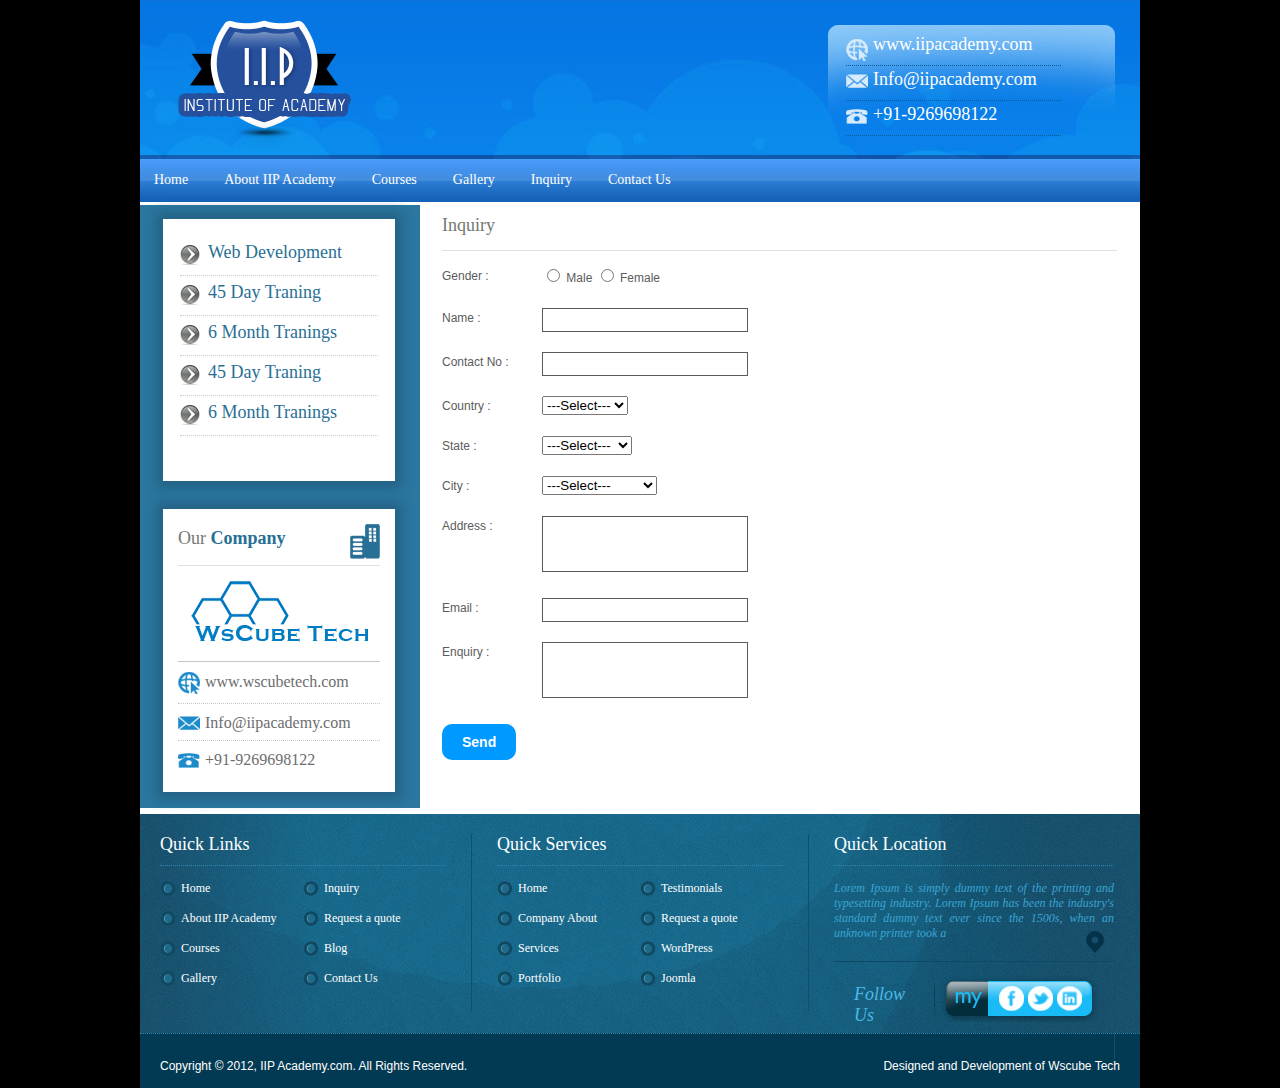
<file: inquiry.html>
<!DOCTYPE html>
<html lang="en">
<head>
    <meta charset="UTF-8">
    <meta name="viewport" content="width=device-width, initial-scale=1.0">
    <title>Document</title>
</head>
<link rel="stylesheet" href="style.css">
<body>
    <main>
        <header>
            <div class="head">
                <div class="logo">
                    <img src="images/logo.png" alt="" width="173" height="129">
                </div>
                <div class="headcontent">
                    <div class="websitename">
                        <img src="images/website.png" width="22" height="22" alt="Website" />
                        <a href="http://www.iipacademy.com" target="_blank">www.iipacademy.com</a>
                    </div>
                    <div class="websitename">
                        <img src="images/mail.png" width="22" height="14" alt="Website" />
                        <a href="http://www.iipacademy.com" target="_blank">Info@iipacademy.com</a>
                    </div>
                    <div class="websitename">
                        <img src="images/tel.png" width="22" height="15" alt="Website" />
                        <a>+91-9269698122</a>
                    </div>
                </div>
            </div>
            <nav>
                <ul>
                    <li>
                        <a href="index.html">Home</a>
                    </li>
                    <li>
                        <a href="about.html">About IIP Academy</a>
                    </li>
                    <li>
                        <a href="course.html">Courses</a>
                    </li>
                    <li>
                        <a href="gallery.html">Gallery</a>
                    </li>
                    <li>
                        <a href="inquiry.html">Inquiry</a>
                    </li>
                    <li>
                        <a href="contact.html">Contact Us</a>
                    </li>
                </ul>
            </nav>
        </header>
        <div class="main">
            <div class="maincontent1" style="float: left;">
                <div class="leftdiv1">
                        <div class="courselist">
                            <img src="images/arrow.png" alt="" width="20px" height="20px">
                            <a href="">Web Development</a>
                        </div>
                        <div class="courselist">
                            <img src="images/arrow.png" alt="" width="20px" height="20px">
                            <a href="">45 Day Traning</a>
                        </div>
                        <div class="courselist">
                            <img src="images/arrow.png" alt="" width="20px" height="20px">
                            <a href="">6 Month Tranings</a>
                        </div>
                        <div class="courselist">
                            <img src="images/arrow.png" alt="" width="20px" height="20px">
                            <a href="">45 Day Traning</a>
                        </div>
                        <div class="courselist">
                            <img src="images/arrow.png" alt="" width="20px" height="20px">
                            <a href="">6 Month Tranings</a>
                        </div>
                 
                </div>
                <div class="leftcontent1">
                    <div class="company">
                        <a href="">Our
                            <span>Company</span>
                        </a>
                        <img src="images/company.png" alt="" width="30px" height="35px">
                        <div style="clear: both;"></div>
                    </div>
                    <div class="companylogo">
                        <img src="images/company_logo.png" alt="" width="177" height="61">
                    </div>
                    <div class="website1">
                        <img src="images/web.png" alt="" width="22" height="22">
                        <a href="https://www.wscubetech.com/">www.wscubetech.com</a>
                    </div>
                    <div class="mail1">
                        <img src="images/mail-blue.png" width="22" height="14" alt="Website" />
                        <a href="http://www.iipacademy.com" target="_blank">Info@iipacademy.com</a>
                    </div>
                    <div class="tele">
                        <img src="images/tele.png" width="22" height="15" alt="Website" />
                        <a>+91-9269698122</a>
                    </div>
                </div>
            </div>
            <div class="rightdiv1">
                <div class="desc1">
                    <a href="">Inquiry</a>
                </div>
                <div class="mainwebcontent1">
                    <div class="formrow">
                        <div class="formlable">Gender : </div>
                        <div class="inputform">
                            <input type="radio" name="sex" id="male" class="radio">
                            Male
                            <input type="radio" name="sex" id="female" class="radio">
                            Female
                       </div>
                    </div>
                    <div class="formrow">
                        <div class="formlable">Name : </div>
                        <div class="inputform"><input type="text" name="name" id="name" class="inputbox" /></div>
                    </div>
                    <div class="formrow">
                        <div class="formlable">Contact No : </div>
                        <div class="inputform"><input type="text" name="contact" id="contact" class="inputbox" /></div>
                    </div>
                    <div class="formrow">
                        <div class="formlable">Country : </div>
                        <div class="inputform">
                            <select name="country" id="country">
                                <option value="">---Select---</option>
                                <option value="1">India</option>
                                <option value="2">USA</option>
                                <option value="3">Australia</option>
                            </select>
                        </div>
                    </div>
                    <div class="formrow">
                        <div class="formlable">State : </div>
                        <div class="inputform">
                            <select name="state" id="state">
                                <option value="">---Select---</option>
                                <option value="1">Rajasthan</option>
                                <option value="2">Maharastra</option>
                                <option value="3">Punjab</option>
                                <option value="4">Kerela</option>
                                <option value="5">New York</option>
                                <option value="6">Malbourne</option>
                                <option value="7">Syndey</option>
                            </select>
                        </div>
                    </div>
                    <div class="formrow">
                        <div class="formlable">City : </div>
                        <div class="inputform">
                            <select name="city" id="city">
                                <option value="">---Select---</option>
                                <option value="1">Jodhpur</option>
                                <option value="2">Jaipur</option>
                                <option value="3">Mumbai</option>
                                <option value="4">Washington DC</option>
                                <option value="5">New York</option>
                            </select>
                        </div>
                    </div>
                    <div class="formrow">
                        <div class="formlable">Address : </div>
                        <div class="inputform">
                            <textarea name="address" id="address" class="textarea"></textarea>
                        </div>
                    </div>
                    <div class="formrow">
                        <div class="formlable">Email : </div>
                        <div class="inputform"><input type="text" name="email" id="email" class="inputbox" /></div>
                    </div>
                    <div class="formrow">
                        <div class="formlable">Enquiry : </div>
                        <div class="inputform"><textarea name="enquiry" id="enquiry" class="textarea"></textarea></div>
                    </div>
                    <div class="formrow">
                        <div class="formlable"><input type="submit" value="Send" class="button" /></div>
                    </div>
                </div>
            </div>
        </div>
        <footer>
            <div class="fottop">
                <div class="quick">
                    <div class="links">
                        Quick
                        <span>Links</span>
                    </div>
                    <div class="quicklist">
                        <ul>
                            <li>
                                <img src="images/dotted.png" alt="" width="16" height="15">
                                <a href="index.html">Home</a>
                            </li>
                            <li>
                                <img src="images/dotted.png" alt="" width="16" height="15">
                                <a href="inquiry.html">Inquiry</a>
                            </li>
                            <li>
                                <img src="images/dotted.png" alt="" width="16" height="15">
                                <a href="about.html">About IIP Academy</a>
                            </li>
                            <li>
                                <img src="images/dotted.png" alt="" width="16" height="15">
                                <a href="contact.html">Request a quote</a>
                            </li>
                            <li>
                                <img src="images/dotted.png" alt="" width="16" height="15">
                                <a href="course.html">Courses</a>
                            </li>
                            <li>
                                <img src="images/dotted.png" alt="" width="16" height="15">
                                <a href="inquiry.html">Blog</a>
                            </li>
                            <li>
                                <img src="images/dotted.png" alt="" width="16" height="15">
                                <a href="gallery.html">Gallery</a>
                            </li>
                            <li>
                                <img src="images/dotted.png" alt="" width="16" height="15">
                                <a href="contact.html">Contact Us</a>
                            </li>
                        </ul>
                    </div>
                </div>
                <div class="service">
                    <div class="links">
                        Quick
                        <span>Services</span>
                    </div>
                    <div class="quicklist">
                        <ul>
                            <li>
                                <img src="images/dotted.png" alt="" width="16" height="15">
                                <a href="index.html">Home</a>
                            </li>
                            <li>
                                <img src="images/dotted.png" alt="" width="16" height="15">
                                <a>Testimonials</a>
                            </li>
                            <li>
                                <img src="images/dotted.png" alt="" width="16" height="15">
                                <a>Company About</a>
                            </li>
                            <li>
                                <img src="images/dotted.png" alt="" width="16" height="15">
                                <a>Request a quote</a>
                            </li>
                            <li>
                                <img src="images/dotted.png" alt="" width="16" height="15">
                                <a>Services</a>
                            </li>
                            <li>
                                <img src="images/dotted.png" alt="" width="16" height="15">
                                <a >WordPress</a>
                            </li>
                            <li>
                                <img src="images/dotted.png" alt="" width="16" height="15">
                                <a>Portfolio</a>
                            </li>
                            <li>
                                <img src="images/dotted.png" alt="" width="16" height="15">
                                <a>Joomla</a>
                            </li>
                        </ul>
                    </div>
                </div>
                <div class="location">
                    <div class="links">
                        Quick
                        <span>Location</span>
                    </div>
                    <div class="locatext">
                        Lorem Ipsum is simply dummy text of the printing and typesetting industry. Lorem Ipsum has been the industry's standard dummy text ever since the 1500s, when an unknown printer took a
                        <span ><img src="images/location-nav.png" alt="" width="18" height="22"></span>
                    </div>
                    <div class="sociallinks">
                        <div class="follow">Follow Us</div>
                        <span><img src="images/shape.png" alt="" width="1" height="46"></span>
                        <div class="social">
                            <a href="https://www.facebook.com/" target="_blank">
                                <img src="images/fb.png" alt="" width="25" height="25">
                            </a>
                            <a href="https://twitter.com/" target="_blank">
                                <img src="images/twit.png" alt="" width="25" height="25">
                            </a>
                            <a href="https://in.linkedin.com/" target="_blank">
                                <img src="images/in.png" alt="" width="25" height="25">
                            </a>
                        </div>
                    </div>
                </div>
            </div>
            <div class="fotbottom">
                Copyright © 2012, IIP Academy.com. All Rights Reserved.
                <span>Designed and Development of Wscube Tech</span>
            </div>
        </footer> 
    </main>
</body>
</html>
</file>
<file: style.css>
body{
    margin: 0px;
    padding: 0px;
    background: #000;
}
a{
    text-decoration: none;
    color: #Fff;
    font-family: "Myriad Pro";
}
main{
    width: 1000px;
    background: #fff;
    margin: 0px auto;
}
.head{
    width: 1000px;
    height: 159px;
    background: url(../images/headerbg.jpg) no-repeat;
}
.logo{
    float: left;
    width: 173px;
    margin: 20px 0px 0px 38px;
}
.headcontent{
    width: 215px;
    background: url(../images/topcontactbg.png) no-repeat;
    float: right;
    font-size: 18px;
    color: #fff;
    font-weight: lighter;
    margin: 25px 25px 0px 0px;
    padding: 12px 54px 0px 18px;
    font-family: "Myriad Pro";
}
.websitename{
    margin-bottom: 6px;
    height: 28px;
    border-bottom: 1px dotted #085b92;
}

.websitename img{
    float: left;
    margin-top: 2px;
}

.websitename a{
    float: left;
    margin: -3px 0px 0px 5px;
}

nav{
    height: 43px;
    border-bottom: 3px solid #Fff;
    background: url(../images/menubg.jpg) repeat-x;
}
nav ul{
    margin: 0px;
    padding: 0px;
    list-style: none;
}
nav ul li{
    border-right: 1px solid #2966ab;
    margin: 0px 0px 0px -4px;
    padding: 0px;
}
nav ul li a{
    margin: 0px;
    font-size: 14px;
    padding: 13px 18px;
    float: left;
}
nav li a:hover{
    background: url(../images/menubg_hover.jpg) repeat-x;
}
.maincontent{
    width: 1000px;
    height: 290px;
    margin: 0px auto;
    border-bottom: 3px solid #fff;
    background:  #2b77a0;
}
.leftdiv{
    background: #fff;
    float: left;
    width: 198px;
    height: 228px;
    margin: 14px 0px 0px 23px;
    padding: 17px;
    box-shadow: #246284  0px 0px 11px 7px;

}
.courselist{
    width: 198px;
    height: 39px;
    border-bottom: 1px dotted #cdcdcd;
}
.courselist img{
    float: left;
    margin-top: 9px;
}
.courselist a{
   float: left;
   font-size: 18px;
   padding-top: 6px;
   margin-left: 8px;
   color: #286f95;
}

.rightdiv{
    float: right;
    width: 690px;
    margin: 14px 23px 0px 0px;
    box-shadow:  #246284  0px 0px 11px 7px;
}
.content{
    background: #fff;
    border: 1px solid #fff;
    height: 279px;
}
.leftcontent{
    margin: 12px 0px;
    width: 231px;
    float: left;
    padding: 0px 15px 0px 23px;
}
.company{
    font-size: 18px;
    border-bottom: 1px solid #e0e0e0;
    color: #747773;

}
.company a{
    font-size: 18px;
    margin-top: 4px;
    color: #747773;
    float: left;
}
.company span{
    font-weight: bold;
    color: #286f95;
    margin-right: 5px;
}
.border1{
    width: 20px;
    padding: 1px 30px;
    margin-top: 16px;
    float: left;
    border-bottom: 1px solid #c6c6c6;
}
.company img{
    float: right;
    margin-bottom: 6px;
}
.companylogo{
    padding: 15px 0px;
    text-align: center;
    margin-bottom: 5px;
    border-bottom: 1px solid #c6c6c6;
}
.website1{
    height: 36px;
    border-bottom: 1px dotted #c6c6c6;
}
.website1 img{
    float: left;
    margin-top: 5px;
}
.website1 a{
    float: left;
    margin: 6px 0px 0px 5px;
     color: #6D6D6F;
}
.mail1{
    height: 36px;
    border-bottom: 1px dotted #c6c6c6;
}
.mail1 img{
    float: left;
    margin-top: 12px;
}
.mail1 a{
    float: left;
    margin: 10px 0px 0px 5px;
    color: #6D6D6F;
}
.tele{
    height: 36px;
    
}
.tele img{
    float: left;
    margin-top: 12px;
}
.tele a{
    float: left;
    margin: 10px 0px 0px 5px;
    color: #6D6D6F;
}
.rightcontent{
    float: left;
    width: 675px;
    margin-top: 7px;
    border-left: 1px solid #dddddd;
    padding: 0px 25px 7px 25px;
}
.desc{
    font-size: 18px;
    color: #747773;
    padding: 10px 0px 14px 0px;
    border-bottom: 1px solid #e0e0e0;
}
.desc a{
    font-size: 18px;
    margin-top: 4px;
    color: #747773;
}
.desc span{
    font-weight: bold;
    color: #286f95;
}
.lorem{
    font-size: 12px;
    padding-top: 15px;
    text-align: justify;
    font-family: "Myriad Pro Light" ;
    color: #818181;
}
.fottop{
    width: 960px;
    margin: 0px auto;
    height: 179px;
    padding: 20px;
    background: url(../images/footerbg.jpg) no-repeat;
}
.quick{
    width: 286px;
    padding: 0px 25px 25px 0px;
    float: left;
    border-right: 1px solid #0f506c;

}
.links{
    color: #fff;
    font-family: "Myriad Pro Light";
    font-size: 18px;
    padding-bottom: 10px;
    border-bottom: 1px dotted #3287af;
}
.quicklist ul{
    margin: 0px;
    padding: 0px;
}
.quicklist ul li{
    margin: 15px 3px 0px 0px;
    padding: 0px;
    float: left;
    width: 140px;
    list-style: none;
    
}
.quicklist li img{
    float: left;
}
.quicklist li a{
    padding: 0px;
    font-size: 12px;
    font-family: Verdana;
    float: left;
    margin: 0px 0px 0px 5px;
}
.service{
    width: 286px;
    padding: 0px 25px 25px 25px;
    float: left;
    border-right: 1px solid #0f506c;

}

.service ul{
    margin: 0px;
    padding: 0px;
}
.service ul li{
    margin: 15px 3px 0px 0px;
    padding: 0px;
    float: left;
    width: 140px;
    list-style: none;
    
}
.service li img{
    float: left;
}
.service li a{
    padding: 0px;
    font-size: 12px;
    font-family: Verdana;
    float: left;
    margin: 0px 0px 0px 5px;
}
.location{
    width: 280px;
    padding: 0px 0px 25px 25px;
    float: left;
    border-right: 1px solid #0f506c;
}
.locatext{
    font-family: "Myriad Pro";
    font-style: italic;
    font-size: 12px;
    padding: 15px 0px 20px 0px;
    text-align: justify;
    border-bottom: 1px solid #0d4964;
    color: #3aa4d2;
}
.locatext span{
    float: right;
    margin: 5px 10px 0px 0px ;
}
.sociallinks{
    margin-top: 14px;
}
.follow{
    font-style: italic;
    font-size: 18px;
    width: 70px;
    padding: 8px 10px;
    float: left;
    margin-left: 10px;
    color: #4cb8e8;
    font-family: "Myriad Pro";
    box-shadow: 1px 1px 15px #0000;

}
.sociallinks span img{
    float: left;
}
.social{
  float: left;
  width: 142px;
  height: 46px;
  text-align: right;
  padding-right: 18px;
  margin-left: 5px;
  background: url(../images/my.png) no-repeat;

}
.social img{
    margin-top: 10px;
}
.fotbottom{
    width: 960px;
    margin: 0px auto;
    padding: 15px 20px;
    font-family: Arial;
    font-size: 12px;
    color: #fff;
    border-top: 1px dotted #3287af;
    background: #033a53;
}
.fotbottom span{
    float: right;
}
.main{
    width: 1000px;
    height: 609px;
}
.maincontent1{
    width: 280px;
    margin: 0px;
    border: 0px #FF00FF solid;
    background: #2b77a0;
    border-bottom: 3px #fff solid;
    height: 603px;
}
.leftdiv1{
    background: #fff;
    width: 198px;
    height: 228px;
    margin: 14px 0px 14px 23px;
    padding: 17px;
    box-shadow: #246284 0px 0px 11px 7px;

}
.leftcontent1{
    background: #fff;
    float: left;
    width: 202px;
    margin: 14px 0px 14px 23px;
    padding: 15px;
    box-shadow: #246284 0px 0px 11px 7px;

}
.rightdiv1{
    float: left;
    padding: 0px 22px 7px 22px;
    width: 675px;
}
.desc1{
    font-size: 18px;
    color: #747773;
    padding: 10px 0px 14px 0px ;
    border-bottom: 1px solid #e0e0e0;

}
.desc1 a{
    font-size: 18px;
    color: #747773;
    margin-top: 4px;
}
.desc1 span{
    font-weight: bold;
    color: #286f95;
    
}
.mainwebcontent{
    width: 100%;
    font-family: Arial, Helvetica, sans-serif;
    text-align: justify;
    line-height: 29px;
    margin: 15px 0px;
    color: #5b5b5b;
}
.mainwebcontent a{
    color: #5b5b5b;
}
.galleryimgdiv{
    width: 200px;
    margin: 0px 12px 20px 12px;
    float: left;
}
.mainwebcontent1{
    width: 100%;
    font-family: Arial, Helvetica, sans-serif;
    text-align: justify;
    line-height: 20px;
    margin: 15px 0px;
    color: #5b5b5b;
}
.formrow {
    margin-bottom: 20px;
}

.formlable {
    float: left;
    width: 100px;
    font-family: Arial, Helvetica, sans-serif;
    font-size: 12px;
}

.inputbox {
    width: 200px;
    border: #5b5b5b 1px solid;
    height: 20px;
    color: #5b5b5b;
}

.inputform {
    font-size: 12px;
}

.textarea {
    width: 200px;
    border: #5b5b5b 1px solid;
    height: 50px;
    color: #5b5b5b;
    resize: none;
}

.button {
    background: #09F;
    border: none;
    color: #FFF;
    padding: 10px 20px;
    font-family: Arial, Helvetica, sans-serif;
    font-size: 14px;
    font-weight: bold;
    border-radius: 10px;
    margin: 0px auto;
    cursor: pointer;
}
</file>
